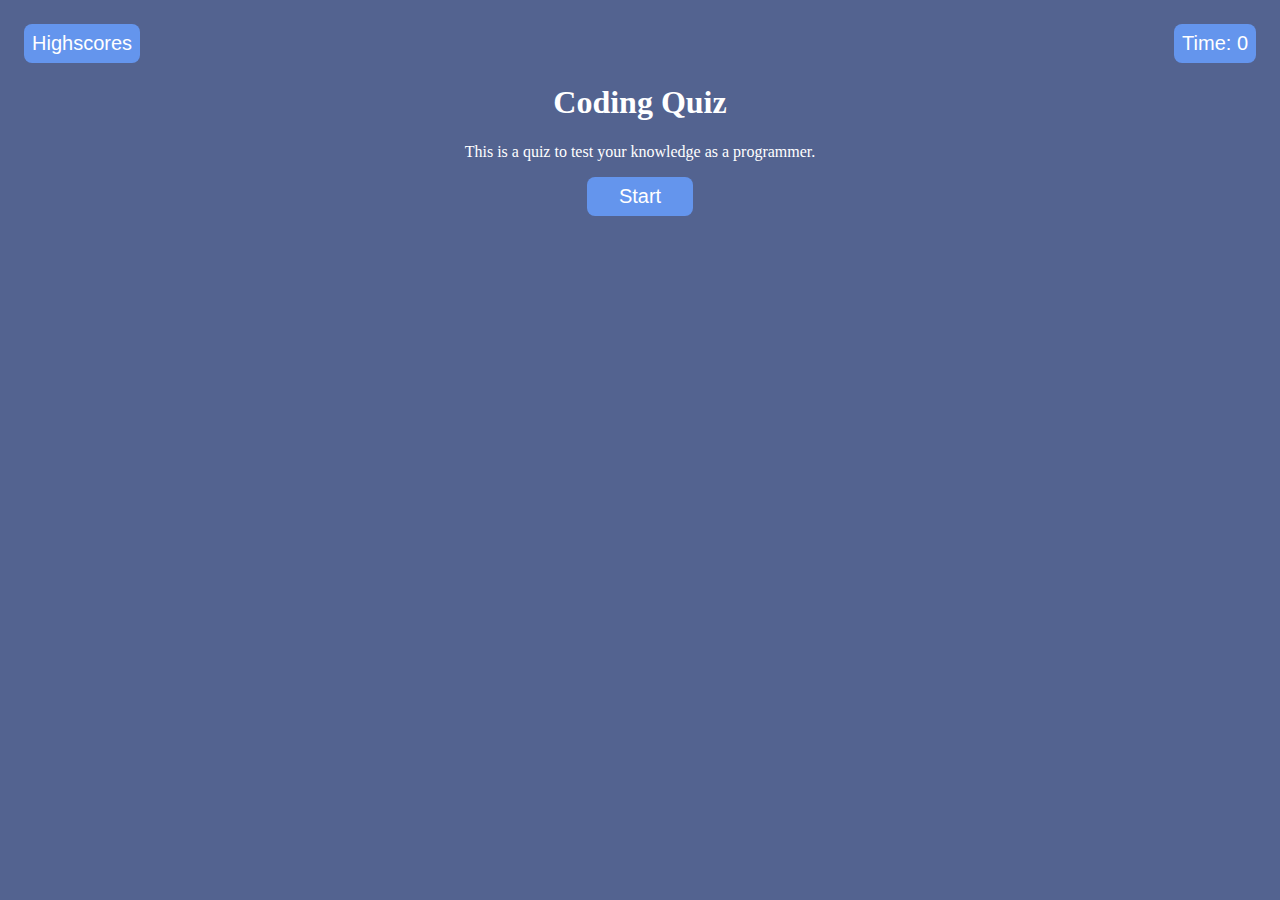
<file: index.html>
<!DOCTYPE html>
<html lang="en">
<head>
    <meta charset="UTF-8">
    <meta http-equiv="X-UA-Compatible" content="IE=edge">
    <meta name="viewport" content="width=device-width, initial-scale=1.0">
    <link rel="stylesheet" href="./assets/css/style.css">
    <link rel="shortcut icon" type="image/jpg" href="./favicon.ico"/>
    <title>Coding quiz</title>
</head>
<body>
    <header id="header-wrap">
        <a href="./highscores.html">
            <div class="highscores"><button class="score">Highscores</button></div>
        </a>
        <div class="timer-wrapper"><button class="timer">Time: <span class="time score">0</span></button></div>
    </header>
    <main class="wrapper">
        <div id="start-page" class="start">
            <h1>Coding Quiz</h1>
            <p>This is a quiz to test your knowledge as a programmer.</p>
            <button id="start-button">Start</button>
        </div>
        <!-- make this a card -->
        <div id="questions-box" class="hide">
            <h2 id="question"></h2>
            <div id="answer-options"></div>
        </div>
        <div id="endgame" class="hide">
            <h2>Game Over</h2>
            <p>Your final score is <span id="final-score"></span></p>
            <p>Enter your name: <input type="text" id="name"></p>
            <a href="./highscores.html"><button id="submit">Submit</button></a>
        </div>
    </main>
    <script src="./assets/js/questions.js"></script>
    <script src="./assets/js/engine.js"></script>
</body>
</html>
</file>
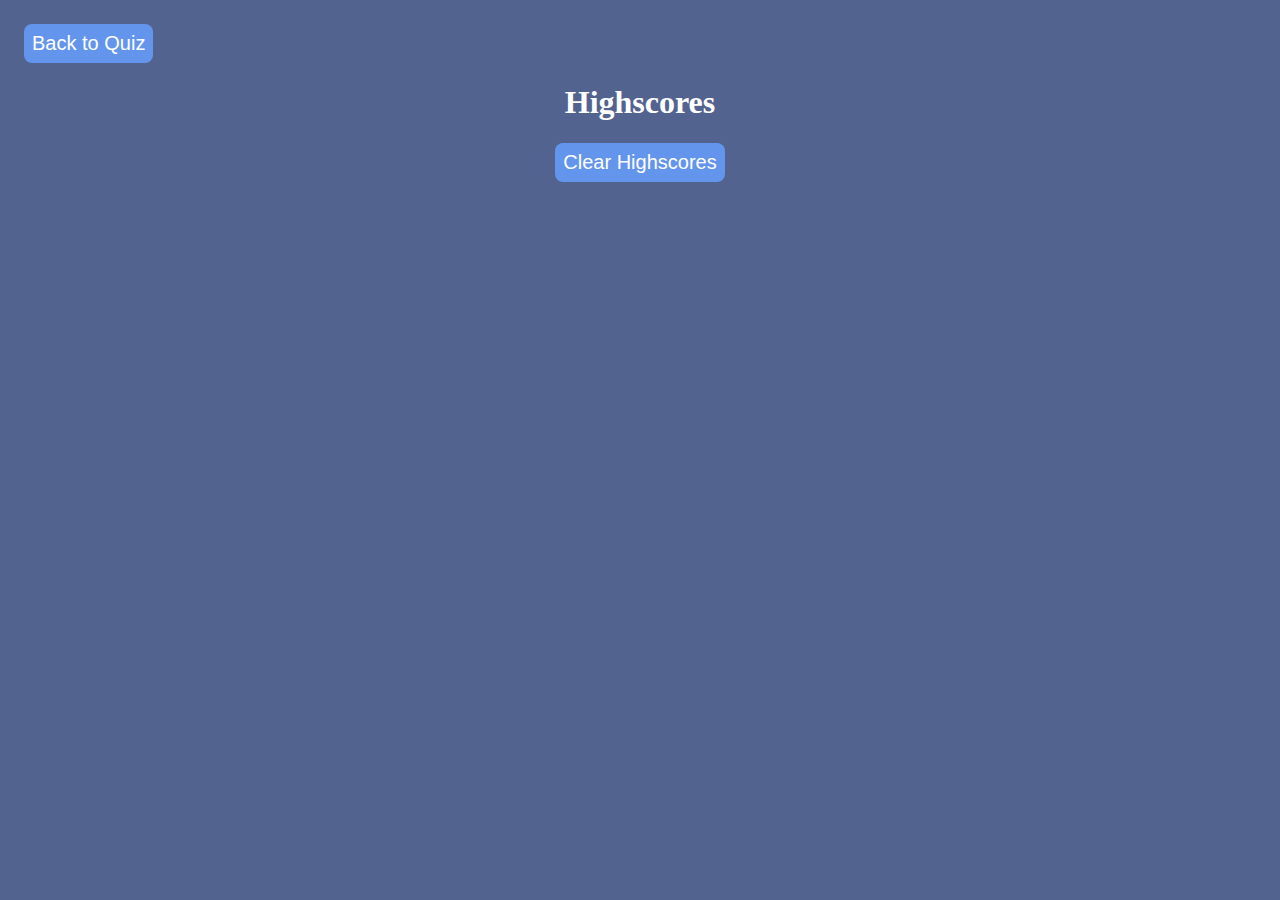
<file: highscores.html>
<!DOCTYPE html>
<html lang="en">
<head>
    <meta charset="UTF-8">
    <meta http-equiv="X-UA-Compatible" content="IE=edge">
    <meta name="viewport" content="width=device-width, initial-scale=1.0">
    <link rel="stylesheet" href="./assets/css/style.css">
    <title>Highscores</title>
</head>
<header>
    <a href="./index.html"><button id="back">Back to Quiz</button></a>
</header>
<body>
    <h1>Highscores</h1>
    <div id="show-highscores">
        <div id="player-name"></div>
        <div id="player-score"></div>
    </div>
    <div class="center">
        <button id="clear">Clear Highscores</button>
    </div>

    <!-- display all Highscores 
    clear highscores
    -->
   
<script src="./assets/js/highscores.js"></script>
</body>
</html>
</file>
<file: assets/css/style.css>
* {
    touch-action: manipulation;
}

#header-wrap {
    display: flex;
    flex-wrap: wrap;
    justify-content: space-between;
}

:root {
    --primary-color: #161625;
    --secondary-color: #84678b;
    --font-color: #fff;
    --bg-color: #536390;
    --heading-color: #fff;
}
  
  [data-theme="dark"] {
    --primary-color: #9f9cf3;
    --secondary-color: #3e538f;
    --font-color: #fff;
    --bg-color: #161625;
    --heading-color: #fff;
}

h1 {
    text-align: center;
}

body {
    background-color: var(--bg-color);
    color: var(--font-color);
}

button {
    padding: .5rem;
    background-color: cornflowerblue;
    color: white;
    border: none;
    border-radius: 8px;
    cursor: pointer;
    font-size: 1.25rem;
}

#start-button {
    padding: .5rem 2rem;
}

.highscores {
    flex: 0 0 1;
    padding-left: 1rem;
    padding-top: 1rem;
}

.timer{
    cursor: default;
}

.timer-wrapper {
    flex: 0 0 1;
    padding-right: 1rem;
    padding-top: 1rem;
}

.hide {
    display: none;
}

.wrapper {
    text-align: center;
}

#questions-box{

}

#answer-options {
    display: flex;
    flex-direction: column;
    flex-wrap: wrap;
    align-content: center;
}

.choice {
    margin: .75rem 0;
}

#check {
    font-size: 1.25rem;
}

#back {
    margin-left: 1rem;
    margin-top: 1rem;
}

#show-highscores {
    display: flex;
    justify-content: center;
}

#player-name {
    flex: 0 0 50%;
    text-align: right;
    padding-right: 4rem;
}

#player-score {
    padding-left: 2rem;
    flex: 0 0 50%;
}

.center {
    text-align: center;
}
</file>
